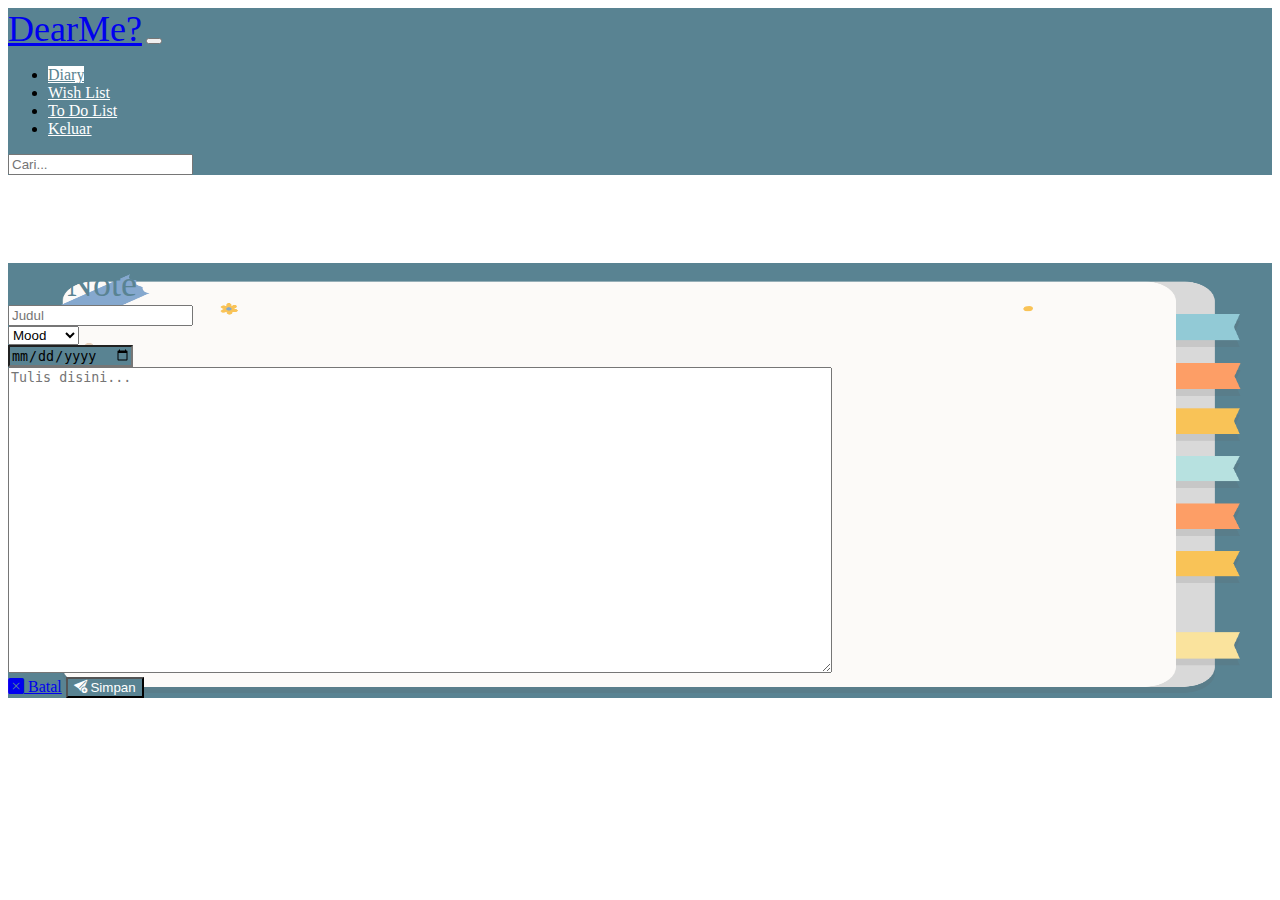
<file: UAS_B5/formDiary.html>
<!doctype html>
<html lang="en">
  <head>
    <meta charset="UTF-8">
    <meta http-equiv="X-UA-Compatible" content="IE=edge">
    <meta name="viewport" content="width=device-width, initial-scale=1.0">
    <link href="https://cdnjs.cloudflare.com/ajax/libs/font-awesome/4.7.0/css/font-awesome.min.css" rel="stylesheet">
    <link rel="stylesheet" href="https://cdn.jsdelivr.net/npm/bootstrap-icons@1.8.1/font/bootstrap-icons.css">
    <link href="https://cdn.jsdelivr.net/npm/bootstrap@5.1.3/dist/css/bootstrap.min.css" rel="stylesheet" integrity="sha384-1BmE4kWBq78iYhFldvKuhfTAU6auU8tT94WrHftjDbrCEXSU1oBoqyl2QvZ6jIW3" crossorigin="anonymous">
    <link rel="stylesheet" href="style.css">
    <title>DearMe</title>
  </head>
  <body>
    <header class="py-2">
        <nav class="navbar navbar-expand-md navbar-dark fixed-top" style="background-color:#598392;">
            <div class="container-fluid px-4">
              <a class="navbar-brand blog-header-logo text-white fs-3 fw-bolder" href="index.html">DearMe?</a>
              <button class="navbar-toggler" type="button" data-bs-toggle="collapse" data-bs-target="#navbarCollapse">
                <span class="navbar-toggler-icon"></span>
              </button>
              <div class="collapse navbar-collapse" id="navbarCollapse">
                <ul class="navbar-nav me-auto mb-2 mb-md-0">
                  <li class="nav-item"><a class="nav-link fw-bolder active" href="diary.php" style="font-size: medium; color: #598392;">Diary</a></li>
                  <li class="nav-item"><a class="nav-link" href="wishlist.php" style="font-size: medium; color: white;">Wish List</a></li>
                  <li class="nav-item"><a class="nav-link" href="todolist.php" style="font-size: medium; color: white;">To Do List</a></li>
                  <li class="nav-item"><a class="nav-link" href="index.html" style="font-size: medium; color: white;">Keluar</a></li>
                </ul>
                <form class="d-flex">
                  <input class="form-control me-2" type="search" placeholder="Cari...">
                </form>
              </div>
            </div>
        </nav>
    </header>

    <main class="px-3 py-5">
        <div class="container mt-5 mb-4 shadow-lg rounded" style="background-image: url('asset/bg-diary.png'); background-size: 100% 100%;">
            <form id="form">
                <div class="form-group row g-3 mt-3">
                    <div style="margin-top: 7%;">
                        <div class="col-3 text-center">
                            <a class="blog-header-logo fs-3" style="color:#598392; text-decoration: none;">My Note</a>
                        </div>
                    </div>
                        <label class="col-sm-1 col-form-label" for="title"></label>
                        <div class="col-sm-5">
                            <input type="text" class="form-control" id="lastName" placeholder="Judul" value="" required>
                        </div>             
                    <div class="col-md-2">
                        <select class="form-select" id="kategori" name="kategori" for="kategori">
                            <option selected>Mood</option>
                            <option>Bahagia</option>
                            <option>Marah</option>
                            <option>Sedih</option>
                        </select>
                    </div>
                    <div class="col-md-2">
                        <input type="date" class="date form-control text-light" name="" id="" value="">
                    </div>
                    <div class="form-group row mt-3">
                        <label class="col-sm-1 mt-3 col-form-label" for="title"></label>
                        <div class="col-sm-10">
                            <textarea class="form-control" id="description" name="description" cols="100" rows="20" placeholder="Tulis disini..."></textarea>
                        </div>
                    </div>
                    <div class="text-end my-auto mb-5">                        
                        <a class="btn btn-danger bi bi-x-square-fill px-3 mt-4" href="./diary.html"> Batal</a>
                        <button class="btn btn-create bi bi-send-plus-fill px-3 mt-4" style="margin-right: 11%;" type="submit"> Simpan</button>
                    </div>
                </div>                      
            </form>            
        </div>
    </main>

    <script src="https://cdn.jsdelivr.net/npm/@popperjs/core@2.9.2/dist/umd/popper.min.js" integrity="sha384-IQsoLXl5PILFhosVNubq5LC7Qb9DXgDA9i+tQ8Zj3iwWAwPtgFTxbJ8NT4GN1R8p" crossorigin="anonymous"></script>
    <script src="https://cdn.jsdelivr.net/npm/bootstrap@5.0.2/dist/js/bootstrap.min.js" integrity="sha384-cVKIPhGWiC2Al4u+LWgxfKTRIcfu0JTxR+EQDz/bgldoEyl4H0zUF0QKbrJ0EcQF" crossorigin="anonymous"></script>

  </body>
</html>
</file>
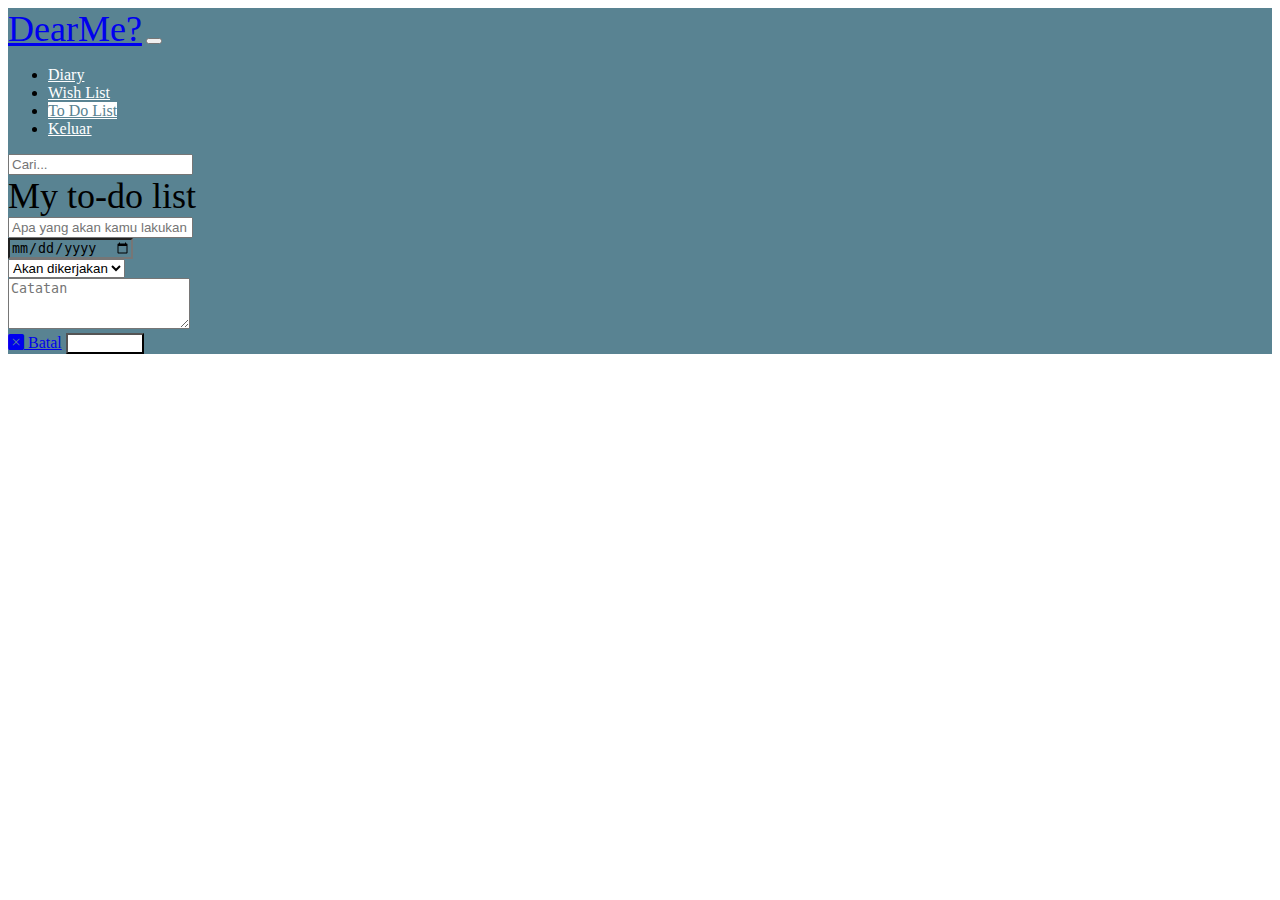
<file: UAS_B5/formTodolist.html>
<!DOCTYPE html>
<html lang="en">
<head>
    <meta charset="UTF-8">
    <meta http-equiv="X-UA-Compatible" content="IE=edge">
    <meta name="viewport" content="width=device-width, initial-scale=1.0">
    <link href="https://cdnjs.cloudflare.com/ajax/libs/font-awesome/4.7.0/css/font-awesome.min.css" rel="stylesheet">
    <link rel="stylesheet" href="https://cdn.jsdelivr.net/npm/bootstrap-icons@1.8.1/font/bootstrap-icons.css">
    <link href="https://cdn.jsdelivr.net/npm/bootstrap@5.1.3/dist/css/bootstrap.min.css" rel="stylesheet" integrity="sha384-1BmE4kWBq78iYhFldvKuhfTAU6auU8tT94WrHftjDbrCEXSU1oBoqyl2QvZ6jIW3" crossorigin="anonymous">
    <link rel="stylesheet" href="style.css">
    <title>DearMe</title>
    </head>
<body>
    <header class="py-2">
        <nav class="navbar navbar-expand-md navbar-dark fixed-top" style="background-color:#598392;">
            <div class="container-fluid px-4">
                <a class="navbar-brand blog-header-logo text-white fs-3 fw-bolder" href="index.html">DearMe?</a>
                <button class="navbar-toggler" type="button" data-bs-toggle="collapse" data-bs-target="#navbarCollapse">
                <span class="navbar-toggler-icon"></span>
                </button>
                <div class="collapse navbar-collapse" id="navbarCollapse">
                <ul class="navbar-nav me-auto mb-2 mb-md-0">
                    <li class="nav-item"><a class="nav-link" href="diary.php" style="font-size: medium; color: white;">Diary</a></li>
                    <li class="nav-item"><a class="nav-link" href="wishlist.php" style="font-size: medium; color: white;">Wish List</a></li>
                    <li class="nav-item"><a class="nav-link fw-bolder active" href="todolist.php" style="font-size: medium; color: #598392;">To Do List</a></li>
                    <li class="nav-item"><a class="nav-link" href="index.html" style="font-size: medium; color: white;">Keluar</a></li>
                </ul>
                <form class="d-flex">
                    <input class="form-control me-2" type="search" placeholder="Cari...">
                </form>
                </div>
            </div>
        </nav>
    </header>

    <main class="px-3 py-5">
        <div class="container mt-5 mb-4 shadow-lg rounded" style="background-color: #598392;">
            <div class="col-3">
                <a class="blog-header-logo text-white fs-3" style="text-decoration: none;">My to-do list</a>
            </div>
            <div class="mb-5">
                <form id="form" class="">                    
                    <div class="form-group row g-3 mt-2">
                        <div class="col-sm-8">
                            <input type="text" class="form-control" id="title" name="title" placeholder="Apa yang akan kamu lakukan ?" required="required">   
                        </div>
                        <div class="col-md-2">
                            <input type="date" class="date form-control text-light" name="" id="" value="">
                        </div>
                        <div class="col-sm-2">
                            <select class="form-select" id="kategori" name="kategori" for="kategori">
                                <option selected>Akan dikerjakan</option>
                                <option>Dikerjakan</option>
                                <option>Selesai</option>
                            </select>
                        </div>                        
                    </div>                                      
                    <div class="form-group row mt-3">
                        <div class="col-sm-12">
                            <textarea class="form-control" id="description" name="description" rows="3" placeholder="Catatan" rows="3"></textarea>
                        </div>
                    </div>
                    <div class="form-group row g-3 mt-3">                        
                        <div class="text-end mb-5">
                            <a class="btn btn-danger bi bi-x-square-fill mt-4" href="./wishlist.html"> Batal</a>
                            <button class="btn btn-create bi bi-send-plus-fill text-dark mt-4" style="background-color:white; margin-right: 11%;" type="submit"> Simpan</button>
                        </div>
                    </div>
                </form>                
            </div>
        </div>
    </main>
    <script src="https://code.jquery.com/jquery-3.6.0.min.js" integrity="sha256-/xUj+3OJU5yExlq6GSYGSHk7tPXikynS7ogEvDej/m4=" crossorigin="anonymous"></script>
    <script src="https://cdn.jsdelivr.net/npm/@popperjs/core@2.10.2/dist/umd/popper.min.js" integrity="sha384-7+zCNj/IqJ95wo16oMtfsKbZ9ccEh31eOz1HGyDuCQ6wgnyJNSYdrPa03rtR1zdB" crossorigin="anonymous"></script>
    <script src="https://cdn.jsdelivr.net/npm/bootstrap@5.1.3/dist/js/bootstrap.min.js" integrity="sha384-QJHtvGhmr9XOIpI6YVutG+2QOK9T+ZnN4kzFN1RtK3zEFEIsxhlmWl5/YESvpZ13" crossorigin="anonymous"></script>
    </body>
</html>
</file>
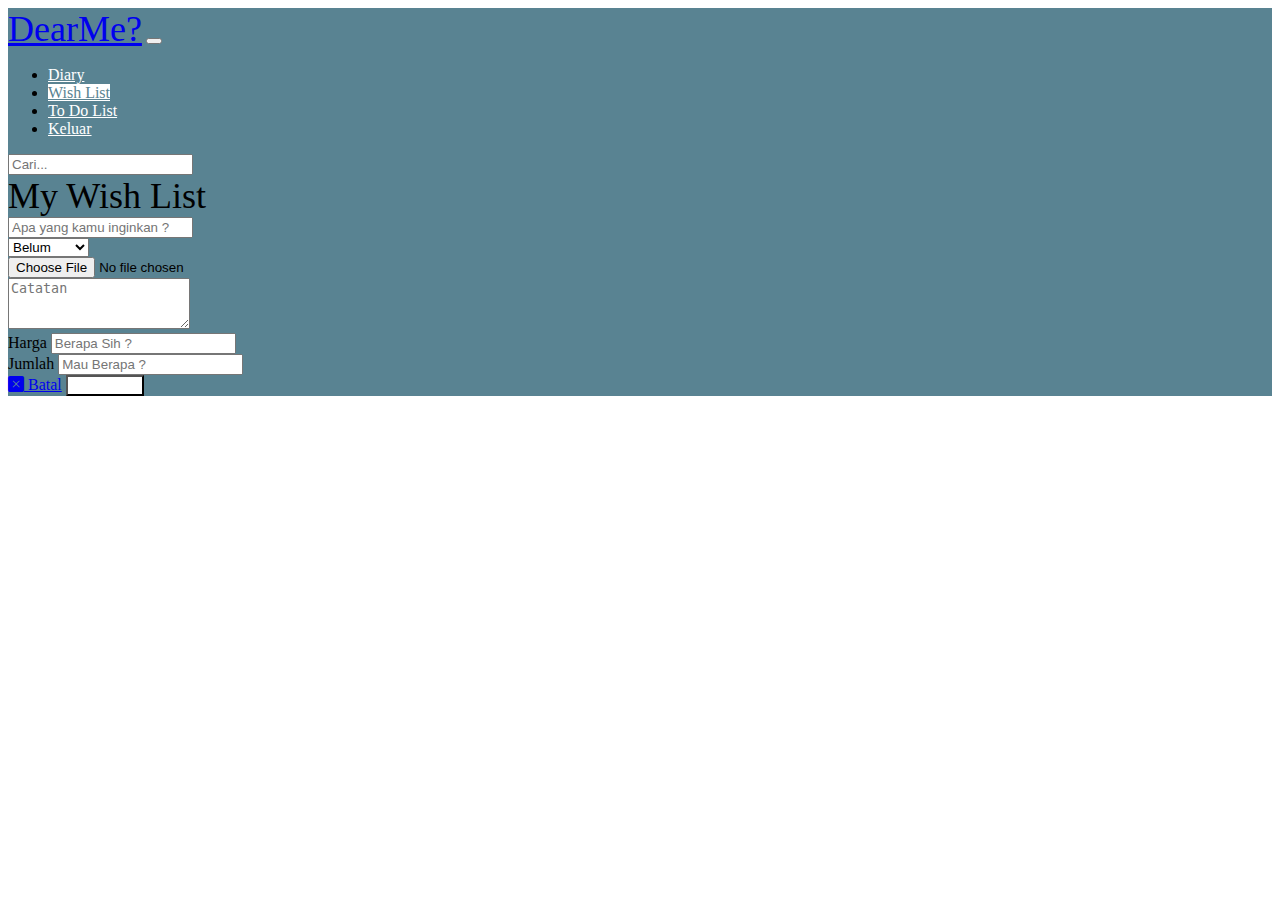
<file: UAS_B5/formWishlist.html>
<!doctype html>
<html lang="en">
  <head>
    <meta charset="UTF-8">
    <meta http-equiv="X-UA-Compatible" content="IE=edge">
    <meta name="viewport" content="width=device-width, initial-scale=1.0">
    <link href="https://cdnjs.cloudflare.com/ajax/libs/font-awesome/4.7.0/css/font-awesome.min.css" rel="stylesheet">
    <link rel="stylesheet" href="https://cdn.jsdelivr.net/npm/bootstrap-icons@1.8.1/font/bootstrap-icons.css">
    <link href="https://cdn.jsdelivr.net/npm/bootstrap@5.1.3/dist/css/bootstrap.min.css" rel="stylesheet" integrity="sha384-1BmE4kWBq78iYhFldvKuhfTAU6auU8tT94WrHftjDbrCEXSU1oBoqyl2QvZ6jIW3" crossorigin="anonymous">
    <link rel="stylesheet" href="style.css">
    <title>DearMe</title>
  </head>
  <body>
    <header class="py-2">
        <nav class="navbar navbar-expand-md navbar-dark fixed-top" style="background-color:#598392;">
          <div class="container-fluid px-4">
            <a class="navbar-brand blog-header-logo text-white fs-3 fw-bolder" href="index.html">DearMe?</a>
            <button class="navbar-toggler" type="button" data-bs-toggle="collapse" data-bs-target="#navbarCollapse">
              <span class="navbar-toggler-icon"></span>
            </button>
            <div class="collapse navbar-collapse" id="navbarCollapse">
              <ul class="navbar-nav me-auto mb-2 mb-md-0">
                <li class="nav-item"><a class="nav-link" href="diary.php" style="font-size: medium; color: white;">Diary</a></li>
                <li class="nav-item"><a class="nav-link fw-bolder active" href="wishlist.php" style="font-size: medium; color: #598392;">Wish List</a></li>
                <li class="nav-item"><a class="nav-link" href="todolist.php" style="font-size: medium; color: white;">To Do List</a></li>
                <li class="nav-item"><a class="nav-link" href="index.html" style="font-size: medium; color: white;">Keluar</a></li>
              </ul>
              <form class="d-flex">
                <input class="form-control me-2" type="search" placeholder="Cari...">
              </form>
            </div>
          </div>
        </nav>
    </header>

    <main class="px-3 py-5">
        <div class="container mt-5 mb-4 shadow-lg rounded" style="background-color: #598392;">
            <div class="col-3">
                <a class="blog-header-logo text-white fs-3" style="text-decoration: none;">My Wish List</a>
            </div>
            <div class="mb-5">
                <form id="form" class="">                    
                    <div class="form-group row g-3 mt-2">
                        <div class="col-sm-6">
                            <input type="text" class="form-control" id="title" name="title" placeholder="Apa yang kamu inginkan ?" required="required">   
                        </div>
                        <div class="col-sm-2">
                            <select class="form-select" id="kategori" name="kategori" for="kategori">
                                <option selected>Belum</option>
                                <option>Bismillah</option>
                                <option>Terpenuhi</option>
                            </select>
                        </div>
                    </div>
                    <div class="form-group row mt-3">
                        <div class="col-sm-12">
                            <input type="file" accept="image/*" class="form-control" id="exampleFormControlFile">
                        </div>
                    </div>                    
                    <div class="form-group row mt-3">
                        <div class="col-sm-12">
                            <textarea class="form-control" id="description" name="description" rows="3" placeholder="Catatan" rows="3"></textarea>
                        </div>
                    </div>
                    <div class="form-group row g-3 mt-3">
                        <div class="col-sm-6">
                            <div class="input-group">
                                <span class="input-group-text">Harga</span>
                                <input type="number" step="500" name="rental_rate" class="form-control" id="rental_rate" value="" placeholder="Berapa Sih ?">
                            </div>
                        </div>
                        <div class="col-sm-6">
                            <div class="input-group">
                                <span class="input-group-text">Jumlah</span>
                                <input type="number" step="500" name="rental_rate" class="form-control" id="rental_rate" value="" placeholder="Mau Berapa ?">
                            </div>
                        </div>
                        <div class="text-end mb-5">
                            <a class="btn btn-danger bi bi-x-square-fill mt-4" href="./wishlist.html"> Batal</a>
                            <button class="btn btn-create bi bi-send-plus-fill text-dark mt-4" style="background-color:white; margin-right: 11%;" type="submit"> Simpan</button>
                        </div>
                    </div>
                </form>                
            </div>
        </div>
    </main>

    <script src="https://cdn.jsdelivr.net/npm/@popperjs/core@2.9.2/dist/umd/popper.min.js" integrity="sha384-IQsoLXl5PILFhosVNubq5LC7Qb9DXgDA9i+tQ8Zj3iwWAwPtgFTxbJ8NT4GN1R8p" crossorigin="anonymous"></script>
    <script src="https://cdn.jsdelivr.net/npm/bootstrap@5.0.2/dist/js/bootstrap.min.js" integrity="sha384-cVKIPhGWiC2Al4u+LWgxfKTRIcfu0JTxR+EQDz/bgldoEyl4H0zUF0QKbrJ0EcQF" crossorigin="anonymous"></script>

  </body>
</html>
</file>
<file: UAS_B5/style.css>
.blog-header-logo {
    font-family: "Playfair Display", Georgia, "Times New Roman", serif/*rtl:Amiri, Georgia, "Times New Roman", serif*/;
    font-size: 2.25rem;
}

.btn-mulai:hover {
    background-color:#598392;
}

.btn-create {
    background-color: #598392;
    color: white;
}

.date {
    background-color: #598392;
    height: 100%;
}

.title {
    margin-top: 100%;
}

.card:hover {
    background-color: #598392;
    transition: 1s;
}

img {
    cursor: pointer;
}

.bg-list {
    background-color: #598392;
}

.active {
    background-color: white;
}
</file>
